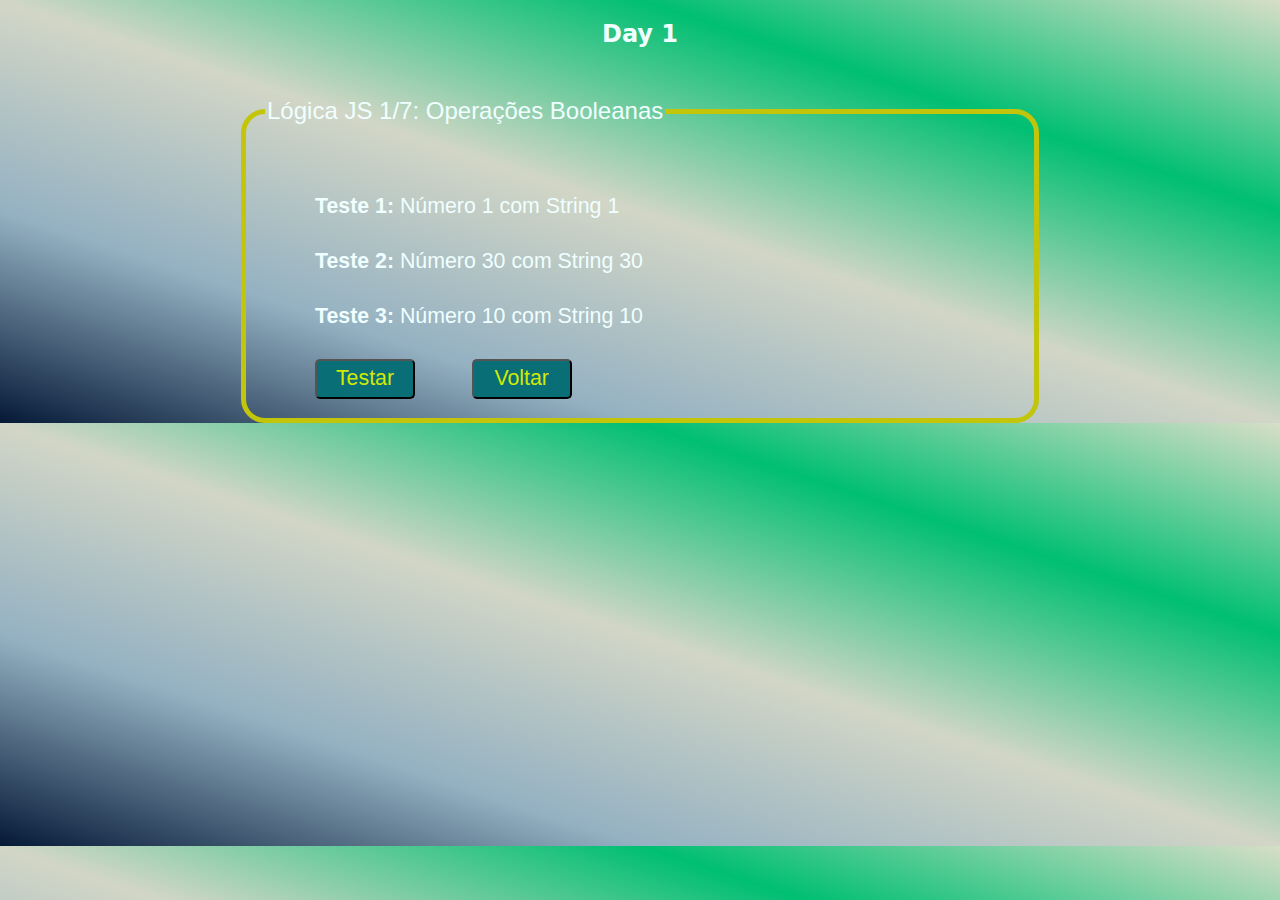
<file: dia1/day1.html>
<!DOCTYPE html>
<html lang="pt-br">
<head>
    <meta charset="UTF-8">
    <meta name="viewport" content="width=device-width, initial-scale=1.0">
    <title>1º dia - 7DaysOfCode</title>
    <link rel='stylesheet' href='dia1.css'>
</head>
<body>
    <h2 style="text-align: center;">Day 1</h2>

    <br>
    <fieldset>
        <legend>Lógica JS 1/7: Operações Booleanas</legend><br>
        
    <p>
        <strong>Teste 1:</strong> Número 1 com String 1
        <div id="um" class="format"></div>
    </p>
    <p>
        <strong>Teste 2:</strong> Número 30 com String 30
        <div id="dois" class="format"></div>
    </p>
    <p>
        <strong>Teste 3:</strong> Número 10 com String 10
        <div id="tres" class="format"></div>
    </p>
    <input type="button" class="botao" onclick="verificar()" value="Testar">
    <input type="button" class="botao" onclick="history.back()" value="Voltar">

    <script src='dia1.js'></script>
</fieldset>
    
</body>
</html>
</file>
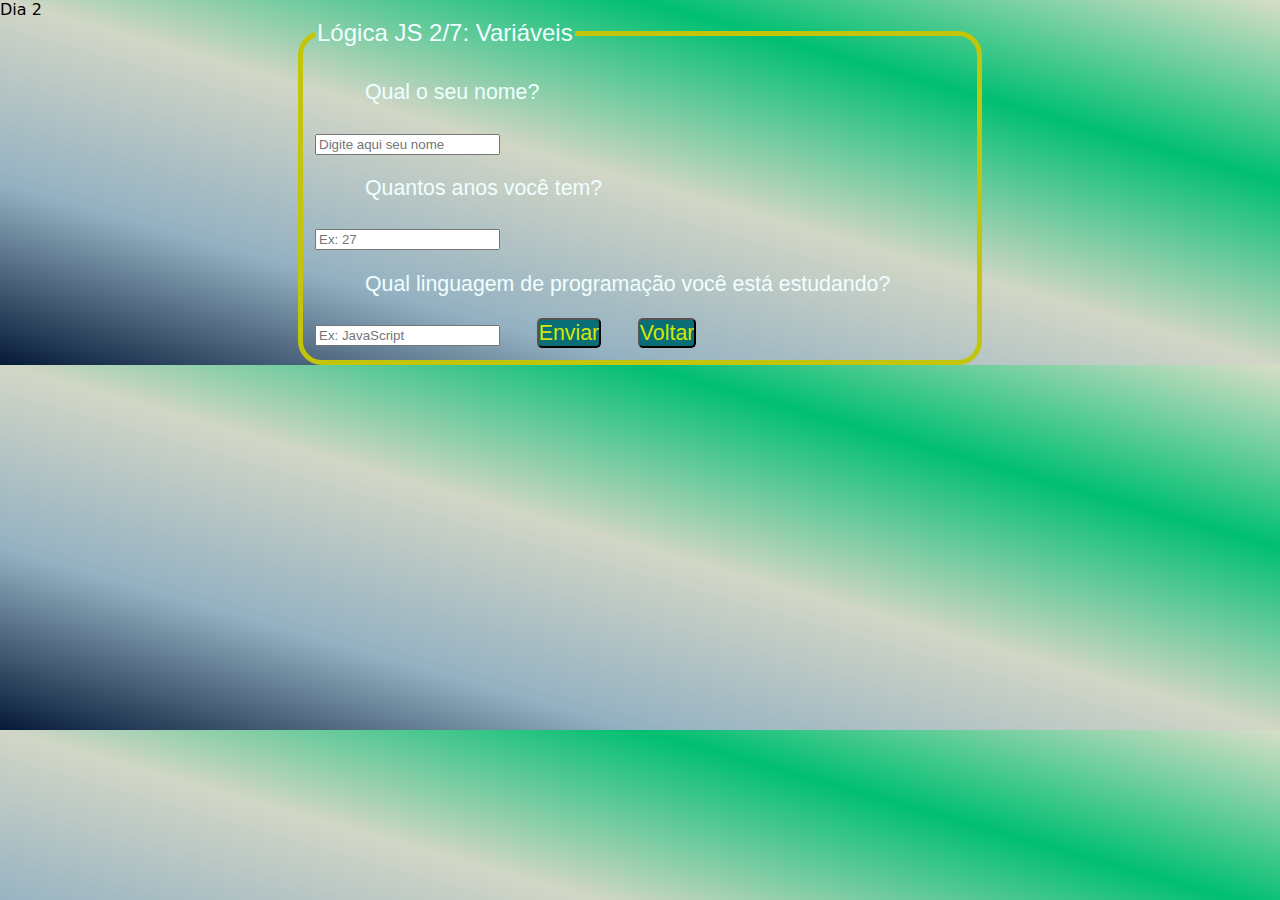
<file: dia2/dia 2.html>
<!DOCTYPE html>
<html lang="pt-br">
<head>
    <meta charset="UTF-8">
    <meta name="viewport" content="width=device-width, initial-scale=1.0">
    <title>2º dia - 7DaysOfCode</title>
    <link rel='stylesheet' href='dia2.css'>
</head>
<body>
    <h2style="text-align: center;>Dia 2</h2>

<fieldset class="fieldset">
    <legend>Lógica JS 2/7: Variáveis</legend>

    <main>
        <div class="perguntas">
            <p>Qual o seu nome?</p>
            <input type="text" name="nome" id="nome" placeholder="Digite aqui seu nome"><br>
            <p >Quantos anos você tem?</p>
            <input type="number" name="idade" placeholder="Ex: 27" id="idade"><br>
            <p> Qual linguagem de programação você está estudando?</p>
            <input type="text" name="linguagem" placeholder="Ex: JavaScript" id="linguagem">

            
            <button class="botao" id="enviar" onclick="enviarMensagem()"> Enviar </button>
            <input type="button" class="botao" onclick="history.back()" value="Voltar">

        </div>

        <div id="respostas">
            
        </div>

    </main>
    
</fieldset>
    <script src='dia2.js'></script>

    </body>
</html>
</file>
<file: dia1/dia1.css>
body {
    margin: 0;
    padding: 0;
    box-sizing: border-box;
    font-family: "Dejavu Sans";
    background-image: linear-gradient(to right top, #051937, #94b1c2, #d2d6c6, #00bf72, #d7dec8);
}
h2{
    margin-top: 20px;
    margin-bottom: 30px;
    text-align: center;
    color: azure;
}
p{
    margin-left: 50px;
    font-size: 16pt;
}
.format{
    font-size: 14pt;
    margin: 0;
    margin-top: 15px;
    margin-bottom: 30px;
    padding: 0;
    margin-left: 100px;
}

.botao {  
    width:100px;  
    height:40px;
    margin-left: 50px;	
    padding:0px;
    font-size: 16pt;
    text-decoration: none;
    color:#d2e906;
    background-color: #096e75;	
    border-radius: 5px;
    transition: all 0.2s;
    cursor: pointer;
}
.botao:hover{
    -webkit-transform: scale(1.0);
    transform: scale(1.5);
}
.botao:active{
    background-color: #141418;
}
fieldset {
    margin: auto;
    width: 750px;
    padding: 0.8em;
    border: 5px solid rgb(194, 197, 9);
    border-radius: 1em;
    font: 1.5em arial;
    color: azure;
    
}
</file>
<file: dia2/dia2.css>
body {
    margin: 0;
    padding: 0;
    box-sizing: border-box;
    font-family: "Dejavu Sans";
    background-image:linear-gradient(to right top, #051937, #94b1c2, #d2d6c6, #00bf72, #d7dec8);
}
h2{
    margin-top: 20px;
    margin-bottom: 30px;
    text-align: center;
    color: azure;
}
p{
    margin-left: 50px;
    font-size: 16pt;
    text-align: left;
}
.format{
    font-size: 14pt;
    margin: 0;
    margin-top: 15px;
    margin-bottom: 30px;
    padding: 0;
    margin-left: 100px;
}

.botao {  
    width: 70 px;  
    height:30px;
    margin-left: 30px;	
    padding:0px;
    font-size: 16pt;
    text-decoration: none;
    color:#d2e906;
    background-color: #096e75;	
    border-radius: 5px;
    transition: all 0.2s;
    cursor: pointer;
}
.botao:hover{
    -webkit-transform: scale(1.0);
    transform: scale(1.5);
}
.botao:active{
    background-color: #141418;
}
fieldset {
    margin: auto;
    width: 650px;
    padding: 0.5em;
    border: 5px solid rgb(194, 197, 9);
    border-radius: 1em;
    font: 1.5em arial;
    color: azure;
    text-align:left;
    
}
</file>
